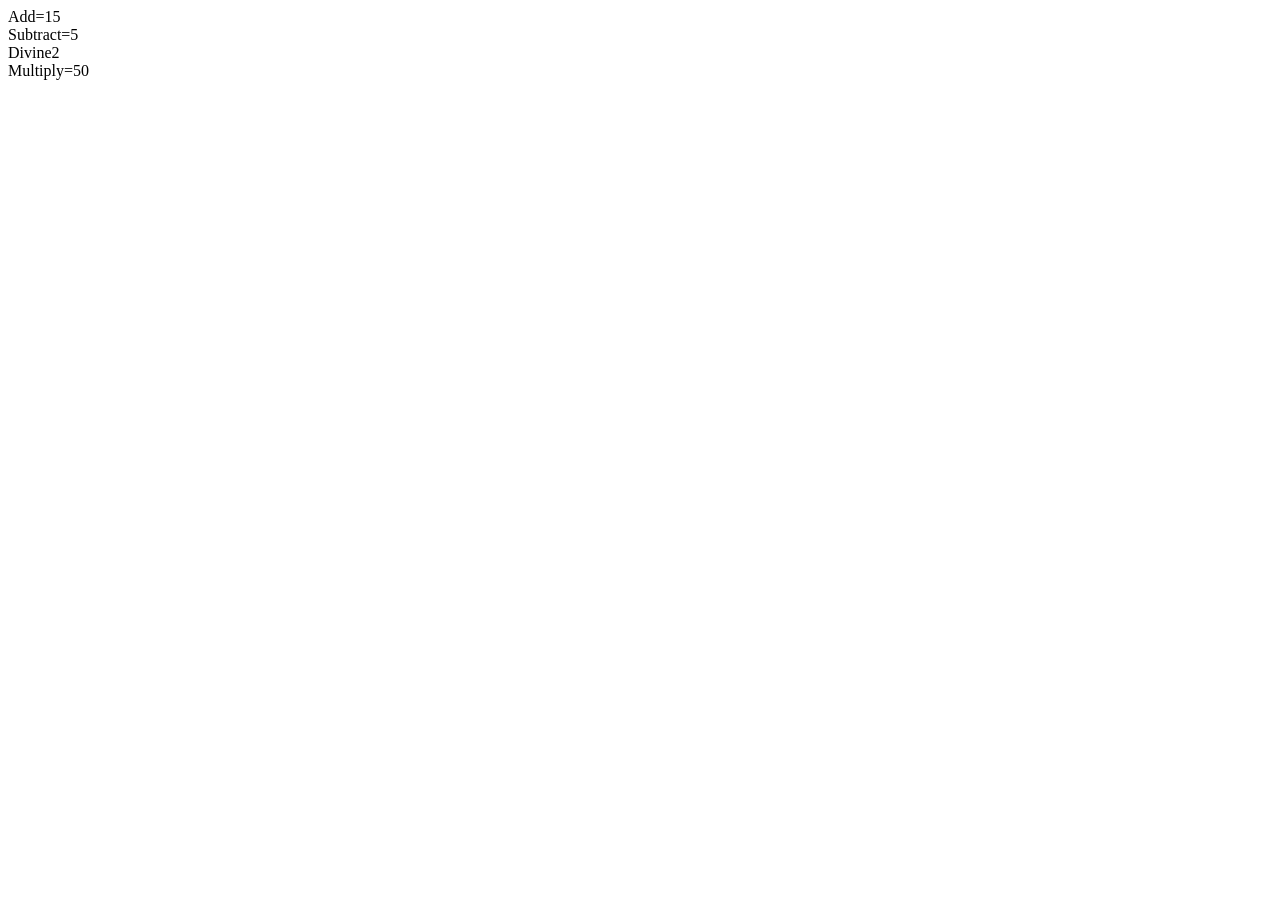
<file: 10/index.html>
<!DOCTYPE html>
<html lang="en">
<head>
    <meta charset="UTF-8">
    <meta name="viewport" content="width=<s>, initial-scale=1.0">
    <title>Document</title>
</head>
<body>
    <script>
        var no1= 10,no2=5,ans;
        ans=no1+no2;
        document.write("Add="+ans+"<br/>");
        ans=no1-no2;
        document.write("Subtract="+ans+"<br/>");
        ans=no1/no2;
         document.write("Divine"+ans+"<Br/>");
        ans=no1*no2;
        document.write("Multiply="+ans+"<br/>");

    </script>
</body>
</html>
</file>
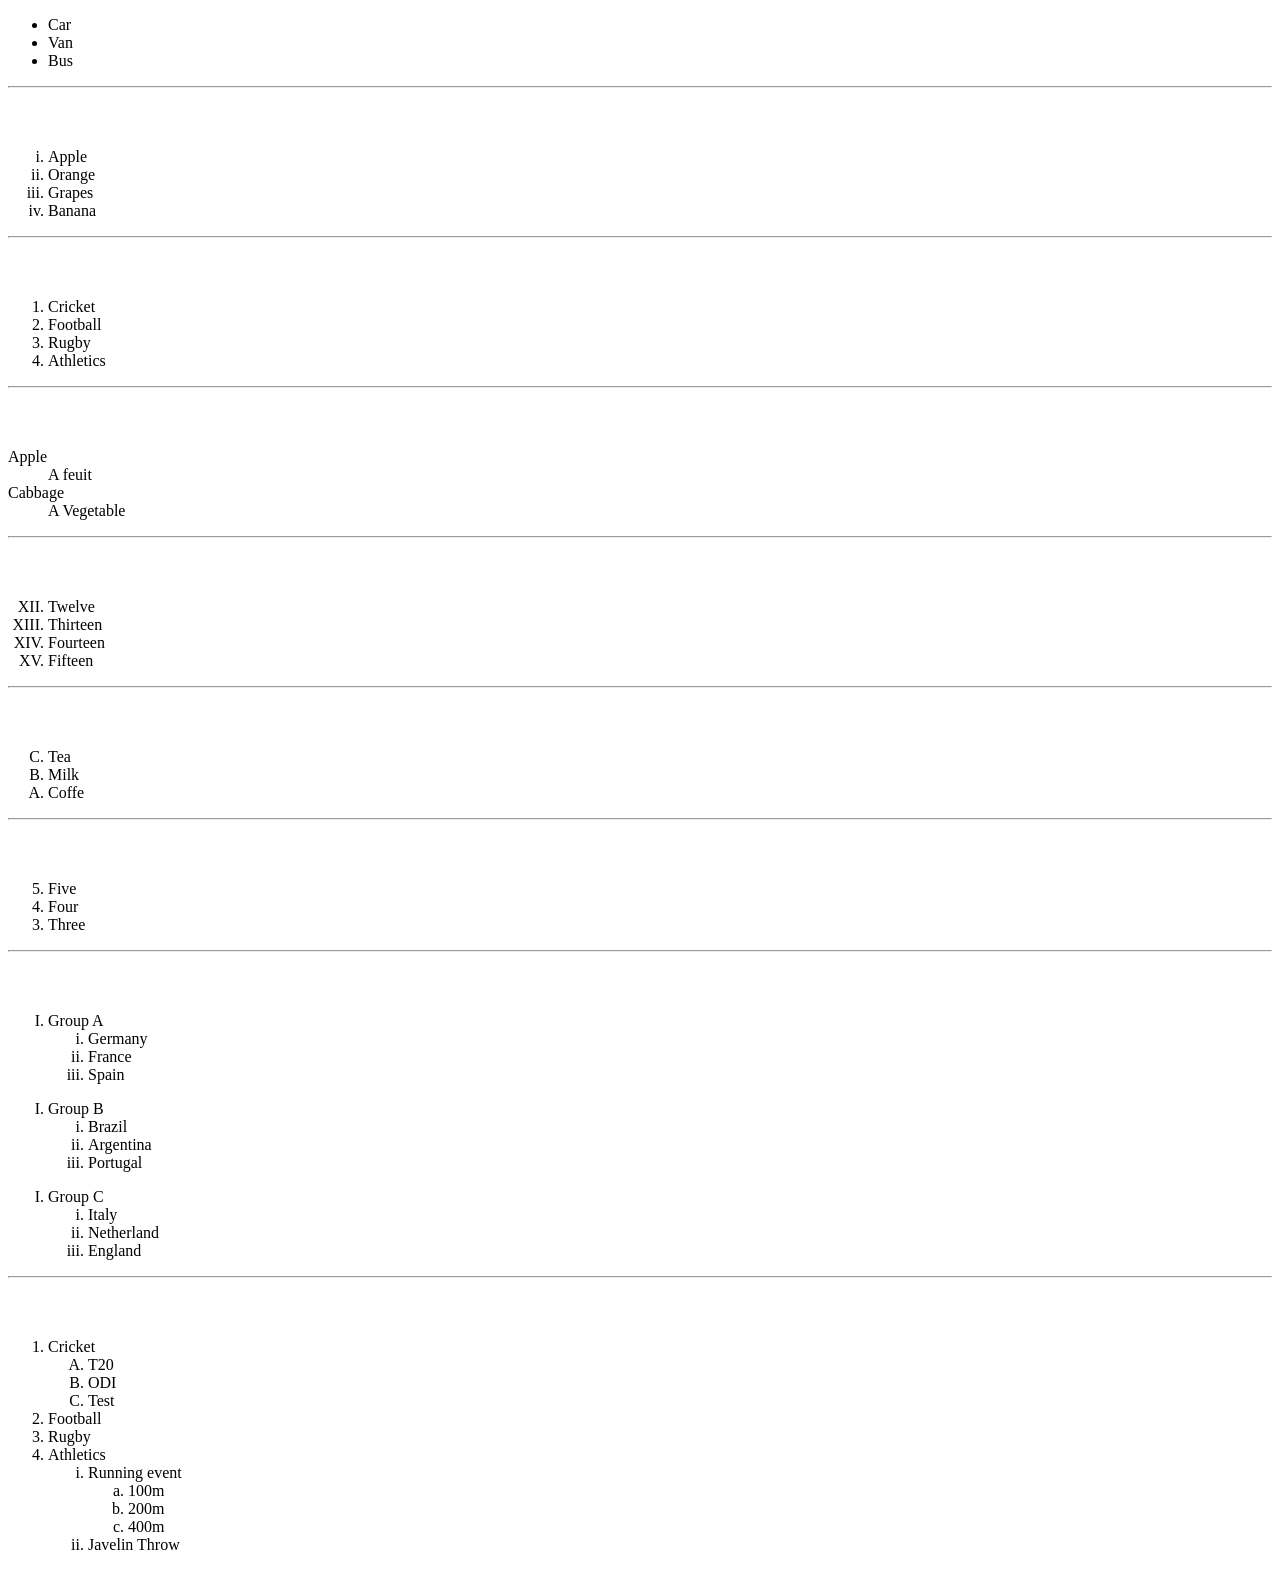
<file: 2/index.html>
<!DOCTYPE html>
<html lang="en">
<head>
    <meta charset="UTF-8">
    <meta name="viewport" content="width=device-width, initial-scale=1.0">
    <title>Web Assignment</title>
</head>
<body>
    <ul>
        <li>Car</li>
        <li>Van</li>
        <li>Bus</li>
    </ul>
    <hr><br><br>
    <ol type="i">
        <li>Apple</li>
        <li>Orange</li>
        <li>Grapes</li>
        <li>Banana</li>
    </ol>
    <hr><br><br>
    <ol>
        <li>Cricket</li>
        <li>Football</li>
        <li>Rugby</li>
        <li>Athletics</li>
    </ol>
    <hr><br><br>
    <dl>
        <dt>Apple</dt>
        <dd>A feuit</dd>
        <dt>Cabbage</dt>
        <dd>A Vegetable</dd>
    </dl>
    <hr><br><br>
    <ol start="12" type="I">
        <li>Twelve</li>
        <li>Thirteen</li>
        <li>Fourteen</li>
        <li>Fifteen</li>

    </ol>
    <hr><br><br>
    <ol start="c" type="A" reversed>
        <li>Tea</li>
        <li>Milk</li>
        <li>Coffe</li>
    </ol>
    <hr><br><br>
    <ol start="5"type="1" reversed>
        <li>Five</li>
        <li>Four</li>
        <li>Three</li>

    </ol>
    <hr><br><br>
    <ol type="I">
        <li>Group A</li>
        <ol type="i">
            <li>Germany</li>
            <li>France</li>
            <li>Spain</li>

        </ol>
    </ol>
    <ol type="I">
        <li>Group B</li>
        <ol type="i">
            <li>Brazil</li>
            <li>Argentina</li>
            <li>Portugal</li>
        </ol>

    </ol>
    <ol type="I">
        <li>Group C</li>
        <ol type="i">
            <li>Italy</li>
            <li>Netherland</li>
            <li>England</li>
        </ol>

    </ol>
    <hr><br><br>
    <ol >
        <li>Cricket</li>
        <ol type="A">
            <li>T20</li>
            <li>ODI</li>
            <li>Test</li>
        </ol>
        <li>Football</li>
        <li>Rugby</li>
        <li>Athletics</li>
        <ol type="i">
            <li>Running event</li>
            <ol type="a">
                <li>100m</li>
                <li>200m</li>
                <li>400m</li>
            </ol>
            <li>Javelin Throw</li>

        </ol>
    </ol>


</body>
</html>
</file>
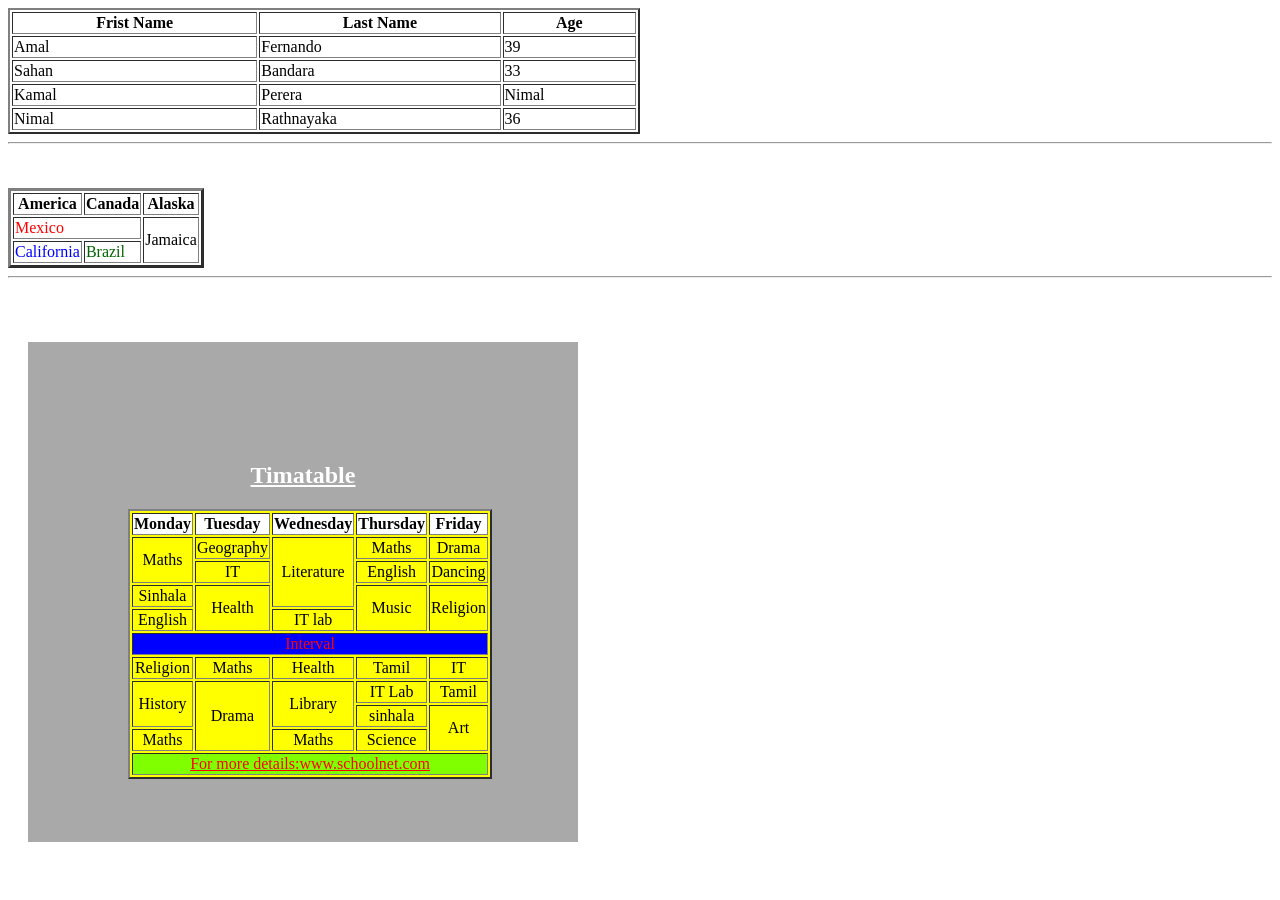
<file: 3/index.html>
<!DOCTYPE html>
<html lang="en">
<head>
    <meta charset="UTF-8">
    <meta name="viewport" content="width=device-width, initial-scale=1.0">
    <title>web Assignment</title>
    <link rel="stylesheet" href="style1.css">
        
</head>
<body >
    <!-----Question 01-->
    <div >
    <table border="2" style="width: 50%; height: 50%;">
        <tr>
            <th>Frist Name</th>
            <th>Last Name</th>
            <th>Age</th>
        </tr>
        <tr>
            <td>Amal</td>
            <td>Fernando</td>
            <td>39</td>
        </tr>
        <tr>
            <td>Sahan</td>
            <td>Bandara</td>
            <td>33</td>

        </tr>
        <tr>
            <td>Kamal</td>
            <td>Perera</td>
            <td>Nimal</td>
        </tr>
        <tr>
            <td>Nimal</td>
            <td>Rathnayaka</td>
            <td>36</td>
        </tr>
    </table>
    <hr><br><br>
    <!--------Question 02----->
    <table  border="3" class="table" >
        <tr>
            <th>America</th>
            <th>Canada</th>
            <th>Alaska</th>
            
        </tr>
        <tr>
            <td style="color: red;" colspan="2">Mexico</td>
            <td rowspan="2"> Jamaica</td>
        </tr>
        <tr>
            <td style="color: blue;">California</td>
            <td style="color: darkgreen;">Brazil</td>
        </tr>
        
    </table>

    <hr><br><br>
    <!------Question 03-->
     
    <div class="hello">
        <h2 style="color: white"><Center><u>Timatable</Center></u></h2>
    <div> 
    <table class="ta" border="2" >
        <div >
        <tr class="t">
            <th>Monday</th>
            <th>Tuesday</th>
            <th>Wednesday</th>
            <th>Thursday</th>
            <th>Friday</th>
        </tr>
        <tr class="T">
            <td rowspan="2">Maths</td>
            <td>Geography</td>
            <td rowspan="3"> Literature</td>
            <td>Maths</td>
            <td>Drama</td>
        </tr>
        <tr class="T">
            <td>IT</td>
            <td>English</td>
            <td>Dancing</td>
        </tr>
        <tr class="T">
            <td>Sinhala</td>
            <td rowspan="2">Health</td>
            <td rowspan="2">Music</td>
            <td rowspan="2">Religion</td>
        </tr>
        <tr class="T">
            <td>English</td>
            <td>IT lab</td>
        </tr>
        <tr>
            <td  colspan="5" style="color: red; background-color: blue;"> <center>Interval</center></td>
        </tr>
        <tr class="T">
            <td>Religion</td>
            <td>Maths</td>
            <td>Health</td>
            <td>Tamil</td>
            <td>IT</td>
        </tr>
        <tr class="T">
            <td rowspan="2">History</td>
            <td rowspan="3">Drama</td>
            <td rowspan="2">Library</td>
            <td>IT Lab</td>
            <Td>Tamil</Td>
        </tr>
        <tr class="T">
            <td>sinhala</td>
            <td rowspan="2">Art</td>
        </tr>
        <tr class="T">
           <td>Maths</td> 
           <td>Maths</td>
           <td>Science</td>

        </tr>
        <tr>
            <td colspan="5" style="color: red;background-color: chartreuse;"><center><u>For more details:www.schoolnet.com</u></center></td>
        </tr>





    </table>
    </div>
    </div>
    
    </div>
    
</body>
</html>
</file>
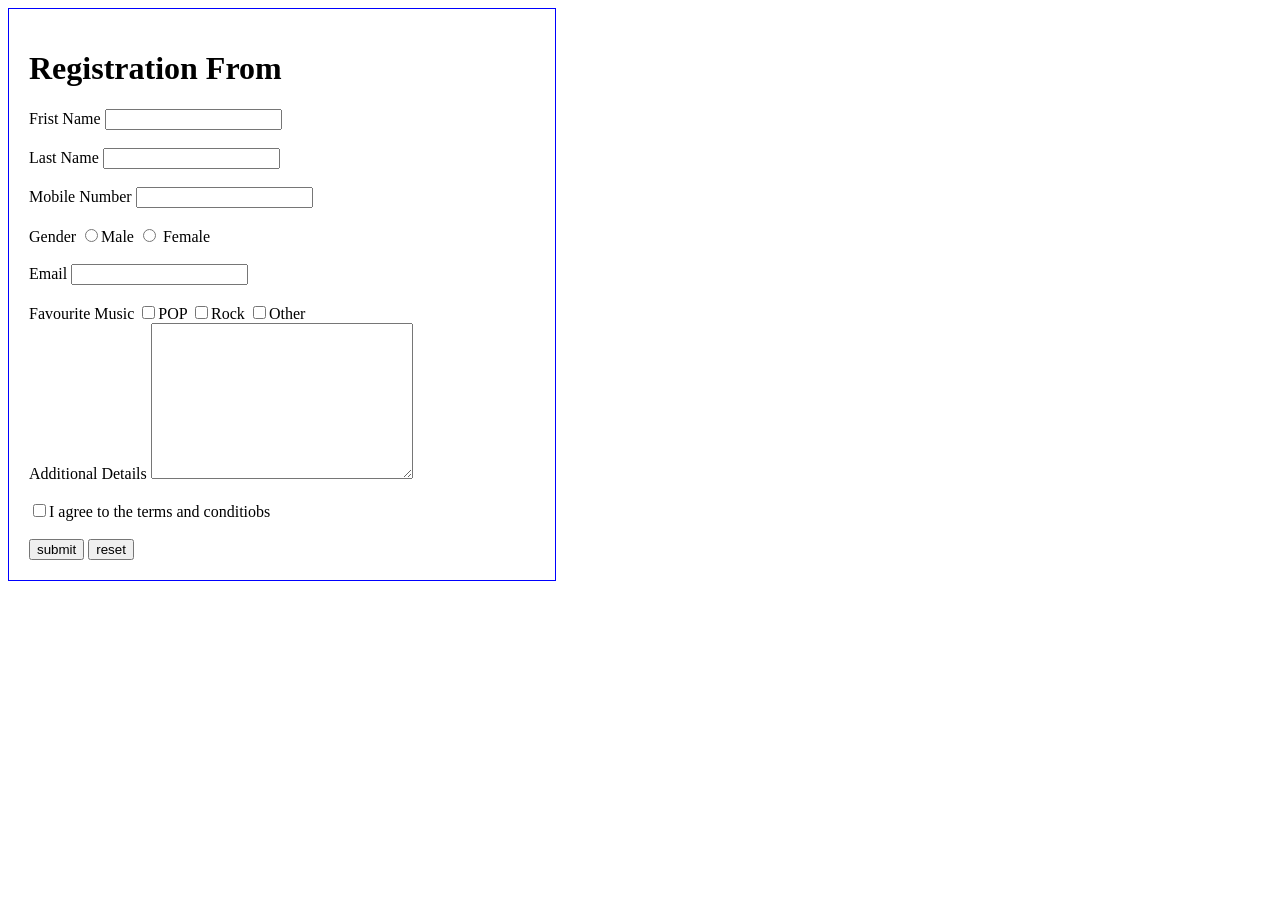
<file: 4/index.html>
<!DOCTYPE html>
<html lang="en">
<head>
    <meta charset="UTF-8">
    <meta name="viewport" content="width=device-width, initial-scale=1.0">
    <title>Web Assignment</title>
    <style>
.form-con{
    border: 1px solid #ccc;
    padding: 20px;
    width: 40%;
    border-color: blue;
}





    </style>
</head>
<body>
    <div class="form-con">
        <Form>
    <h1><b>Registration From</b></h1>
    <label>Frist Name</label>
    <input  type="text" name="fristname"><br><br>
    <label for="">Last Name</label>
    <input type="text" name="lastname"><br><br>
    <label for="">Mobile Number</label>
    <input type="number" name="mobilenumber"><br><br>
    <label for="">Gender</label>
    <input type="radio" value="Male"><label>Male</label>
    <input type="radio" value="Female"><label> Female</label><br><br>
    <label for="">Email</label>
    <input type="email"name="email"><br><br>
    <label>Favourite Music</label>
    <input type="checkbox"value="pop"><label>POP</label>
    <input type="checkbox" value="rock"><label for="">Rock</label>
    <input type="checkbox" value="Other"><label for="">Other</label><br<br>
    <div>
    <label for=""> Additional Details</label>
    <textarea name="" id="" cols="30" rows="10"></textarea><br><br>
    </div>
    <input type="checkbox" value=""><label>I agree to the terms and conditiobs</label><br><br>
    <input type="submit" value="submit" name="submit">
    <input type="reset" value="reset" name="reset">
        </Form>
    </table>
    </div>
</body>
</html>
</file>
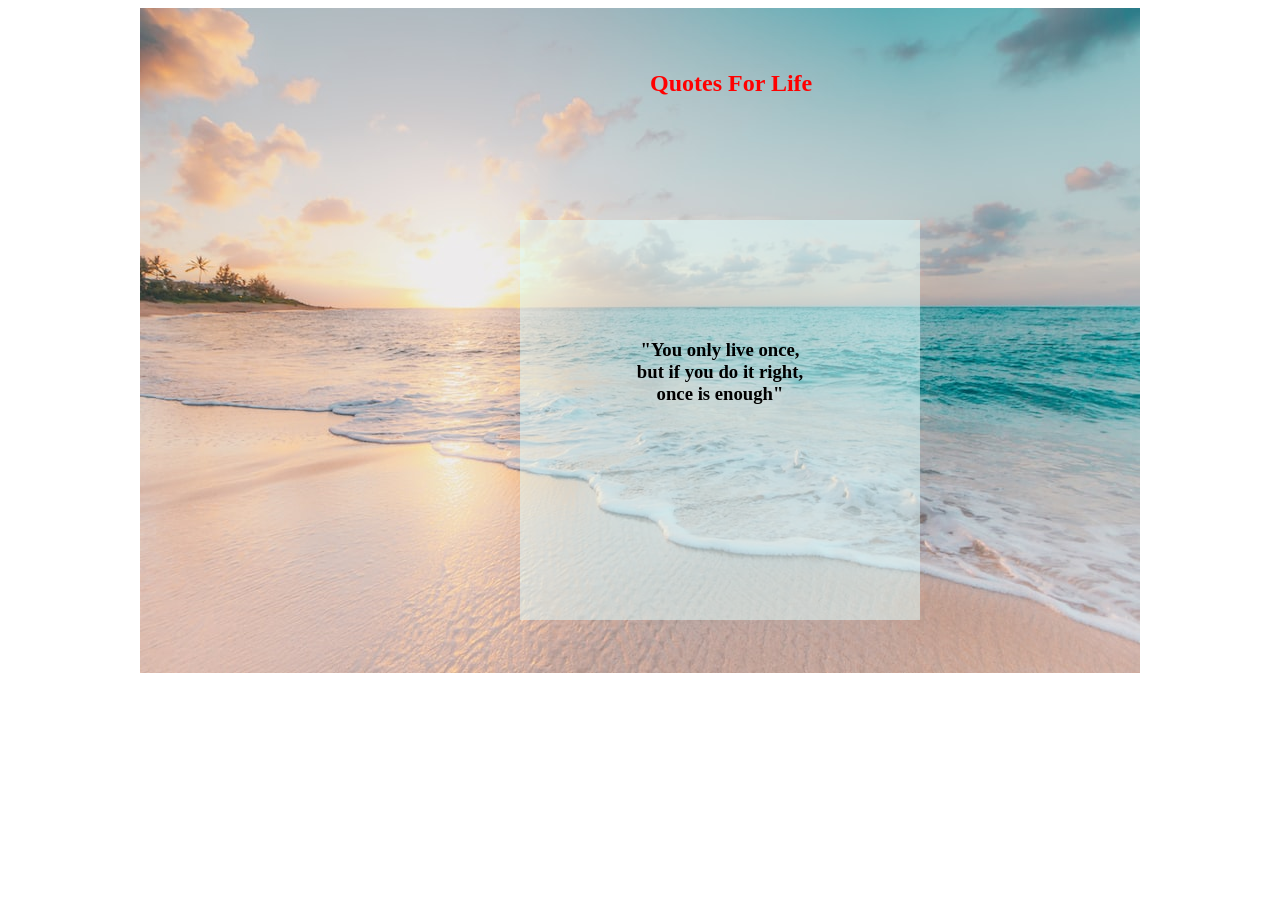
<file: 5/index.html>
<!DOCTYPE html>
<html lang="en">
<head>
    <meta charset="UTF-8">
    <meta name="viewport" content="width=device-width, initial-scale=1.0">
    <title>Document</title>
    <style>
    .container{
        
        
    }
    .text-block{
    width: 200px;
    height: 200px;
    background-color: rgba(225, 255, 255,0.5);
    color:black;
    text-align  : center;
    
    padding: 100px; 
    margin: 20px; 
    top: 200px;
    position: absolute;
    left: 500px;
    }
    .h2{
        position: absolute;
        top: 50px;
        left: 650px;
        color: red;

    }
        
    

    </style>
</head>
<body>
    <div class="container">
        <h2 class="h2">Quotes For Life</h2>
        <center><img src="1.jpg" alt="" class="img"></center>
    
        <div class="text-block">
            
            <h3>"You only live once,<br>but if
                you do it right,<br>once is enough"</h3>

        </div>

    </div>
</body>
</html>
</file>
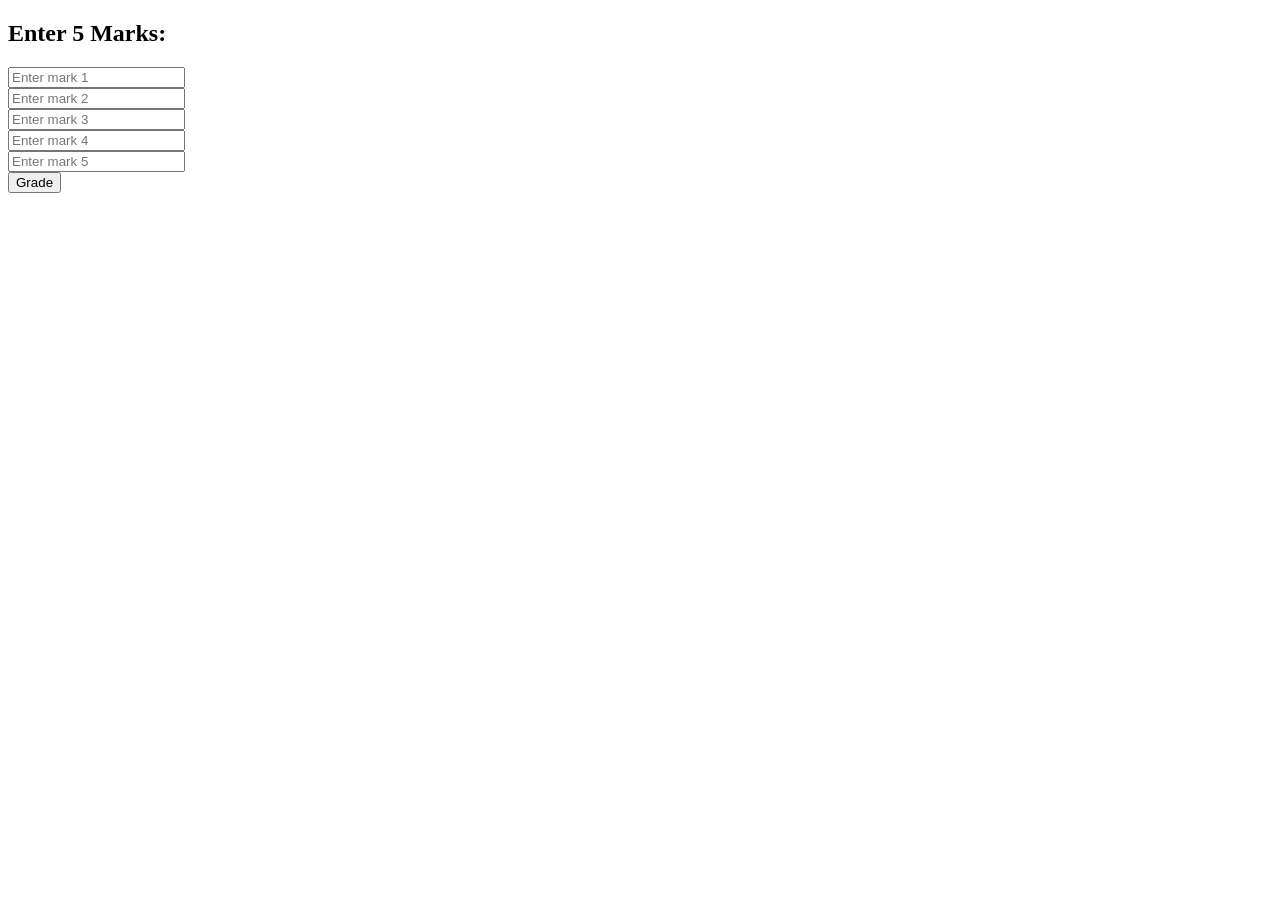
<file: 7/2/index.html>
<!DOCTYPE html>
<html>
<head>
    <title>Calculate Total and Average Marks</title>
</head>
<body>
    <h2>Enter 5 Marks:</h2>
    <input type="number" id="mark1" placeholder="Enter mark 1"><br>
    <input type="number" id="mark2" placeholder="Enter mark 2"><br>
    <input type="number" id="mark3" placeholder="Enter mark 3"><br>
    <input type="number" id="mark4" placeholder="Enter mark 4"><br>
    <input type="number" id="mark5" placeholder="Enter mark 5"><br>
    <button onclick="calculateAndGrade()">Grade</button>

    <script>
        function calculateAndGrade() {
            const mark1 = parseFloat(document.getElementById("mark1").value);
            const mark2 = parseFloat(document.getElementById("mark2").value);
            const mark3 = parseFloat(document.getElementById("mark3").value);
            const mark4 = parseFloat(document.getElementById("mark4").value);
            const mark5 = parseFloat(document.getElementById("mark5").value);

            // Calculate the total and average
            const totalMarks = mark1 + mark2 + mark3 + mark4 + mark5;
            const averageMarks = totalMarks / 5;

            // Display the total and average
            alert(`Total Marks: ${totalMarks}\nAverage Marks: ${averageMarks.toFixed(2)}`);

            // Check the average and display the grade message
            if (averageMarks > 30) {
                alert("Congrats! You passed.");
            } else {
                alert("Better luck next time.");
            }
        }
    </script>
</body>
</html>
</file>
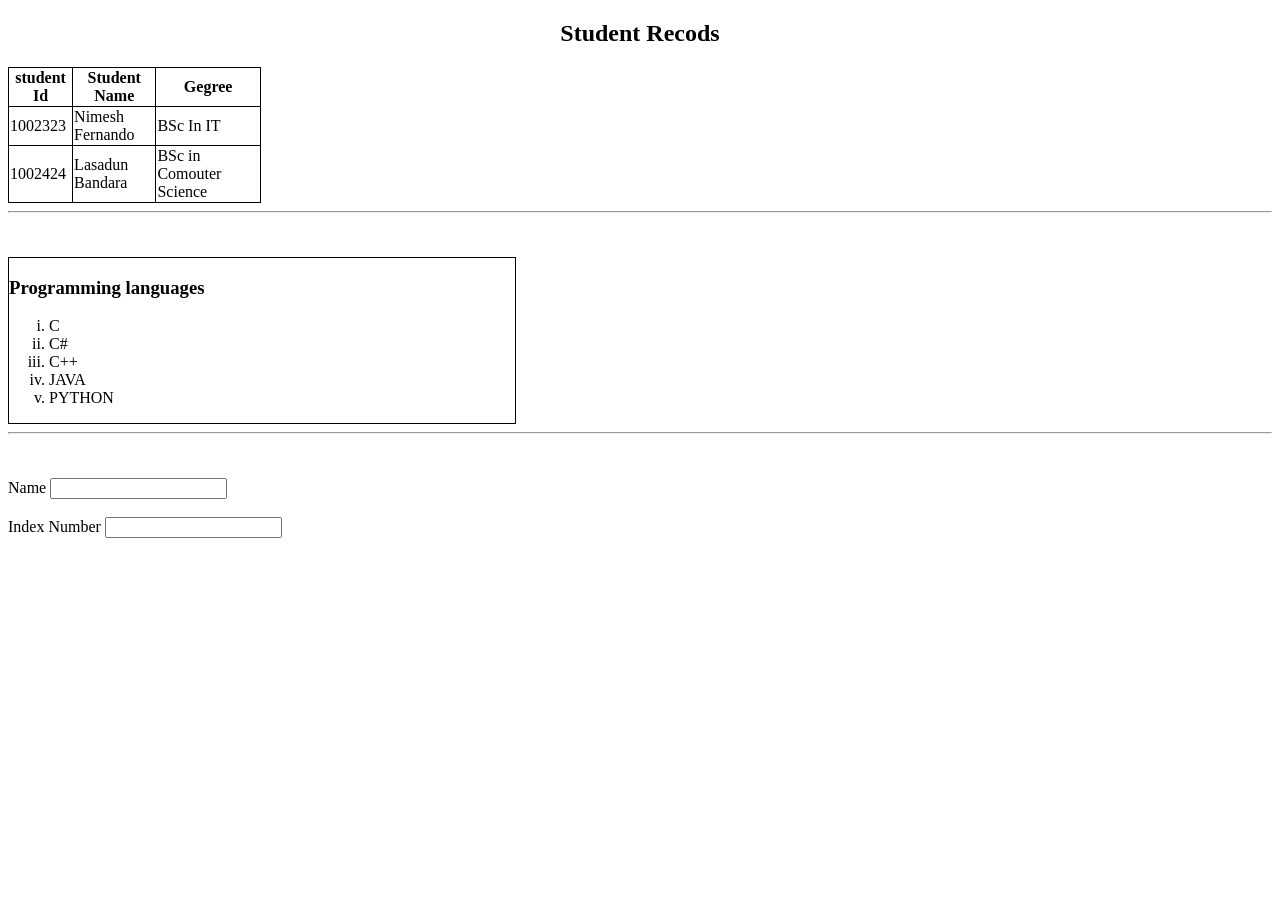
<file: 1/HTML TAGS.html>
<!DOCTYPE html>
<html lang="en">
<head>
    <meta charset="UTF-8">
    <meta name="viewport" content="width=device-width, initial-scale=1.0">
    <title>Document</title>
    <style>
        table,th,td,thead{
            border: 1px solid black;
            border-collapse: collapse;
        }
        div{
            border: 1px solid black;
        }
    </style>
</head>
<body>
    <!--------Question 01-->
    <h2><Center>Student Recods</Center></h2>
    <table style="width: 20%;" >
        <thead>

            <tr>
                <th>student Id</th>
                <th>Student Name</th>
                <th>Gegree</th>
            </tr>
            <tr>
                <td>1002323</td>
                <td>Nimesh Fernando</td>
                <td>BSc In IT</td>
            </tr>
            <tr>
                <td>1002424</td>
                <td>Lasadun Bandara</td>
                <td>BSc in Comouter Science</td>

            </tr>
        </thead>



    </table>
<hr><br><br>
    <!---------------Question 02-->
<div style="width: 40%;">
    <h3 >Programming languages</h3>
    <ol type="i" >
        <li>C</li>
        <li>C#</li>
        <li>C++</li>
        <li>JAVA</li>
        <li>PYTHON</li>
    </ol>
</div>
<hr><br><br>
<!-----------Question 03-->
<from>

<label for="">Name</label>
<input type="text" name="name"><br><br>
<label for="">Index Number</label>
<input type="number"name="indexnumber">
</from>
</body>
</html>
</file>
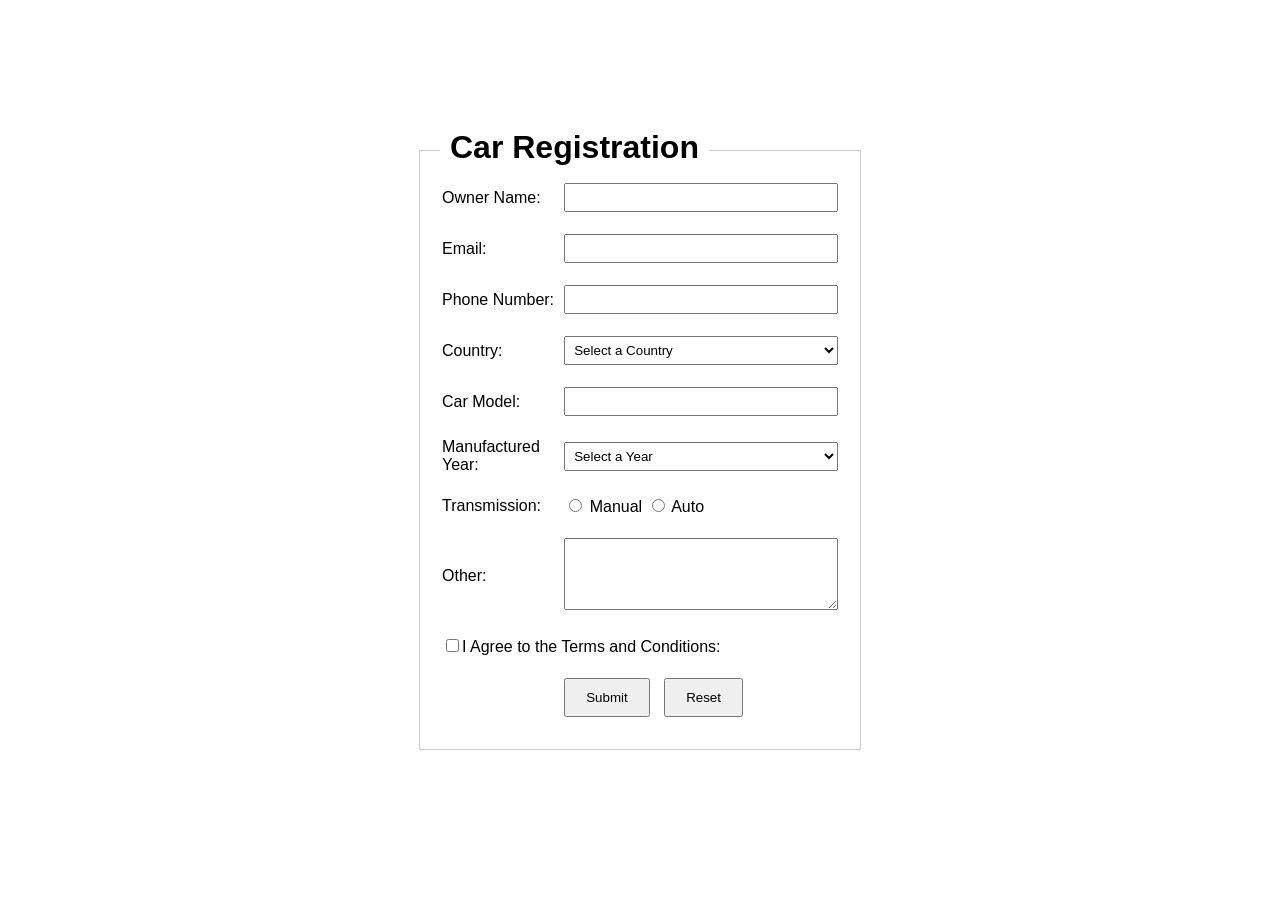
<file: 4/index1.html>
<!DOCTYPE html>
<html>
<head>
  <title>Car Registration Form</title>
  <style>
    body {
      display: flex;
      justify-content: center;
      align-items: center;
      height: 100vh;
      margin: 0;
      font-family: Arial, sans-serif;
    }

    .form-container {
      border: 1px solid #ccc;
      padding: 20px;
      max-width: 400px;
      width: 100%;
      position: relative;
    }

    .form-heading {
      position: absolute;
      top: -43px;
      left: 20px;
      background-color: #fff;
      padding: 0 10px;
    }

    table {
      width: 100%;
    }

    td {
      padding: 10px 0;
    }

    input[type="text"],
    input[type="tel"],
    input[type="email"],
    textarea,
    select {
      width: 100%;
      padding: 5px;
      box-sizing: border-box;
    }

    input[type="submit"],
    input[type="reset"] {
      padding: 10px 20px;
      margin-right: 10px;
    }
  </style>
</head>
<body>
  <div class="form-container">
    <form action="#" method="post">
      <h1 class="form-heading">Car Registration</h1>
      <table>
        <tr>
          <td>Owner Name:</td>
          <td><input type="text" name="owner_name" required></td>
        </tr>
        <tr>
          <td>Email:</td>
          <td><input type="email" name="owner_email" required></td>
        </tr>
        <tr>
          <td>Phone Number:</td>
          <td><input type="tel" name="phone_number" required></td>
        </tr>
        <tr>
          <td>Country:</td>
          <td>
            <select name="country" required>
              <option value="">Select a Country</option>
              <option value="sri_lanka">Sri Lanka</option>
              <option value="usa">USA</option>
              <option value="uk">UK</option>
              <!-- Add more countries here -->
            </select>
          </td>
        </tr>
        <tr>
          <td>Car Model:</td>
          <td><input type="text" name="car_model" required></td>
        </tr>
        <tr>
          <td>Manufactured Year:</td>
          <td>
            <select name="manufactured_year" required>
              <option value="">Select a Year</option>
              <option value="2023">2023</option>
              <option value="2022">2022</option>
              <option value="2021">2021</option>
              <!-- Add more years here -->
            </select>
          </td>
        </tr>
        <tr>
          <td>Transmission:</td>
          <td>
            <input type="radio" name="transmission" value="manual" required> Manual
            <input type="radio" name="transmission" value="auto" required> Auto
            
          </td>
        </tr>
        <tr>
          <td>Other:</td>
          <td><textarea name="additional_details" rows="4" cols="50"></textarea></td>
        </tr>
        <tr>
            <td colspan="2"><input type="checkbox" name="agree_terms" required>I Agree to the Terms and Conditions:</td>
        </tr>
        <tr>
          <td></td>
          <td>
            <input type="submit" value="Submit">
            <input type="reset" value="Reset">
          </td>
        </tr>
      </table>
    </form>
  </div>
</body>
</html>
</file>
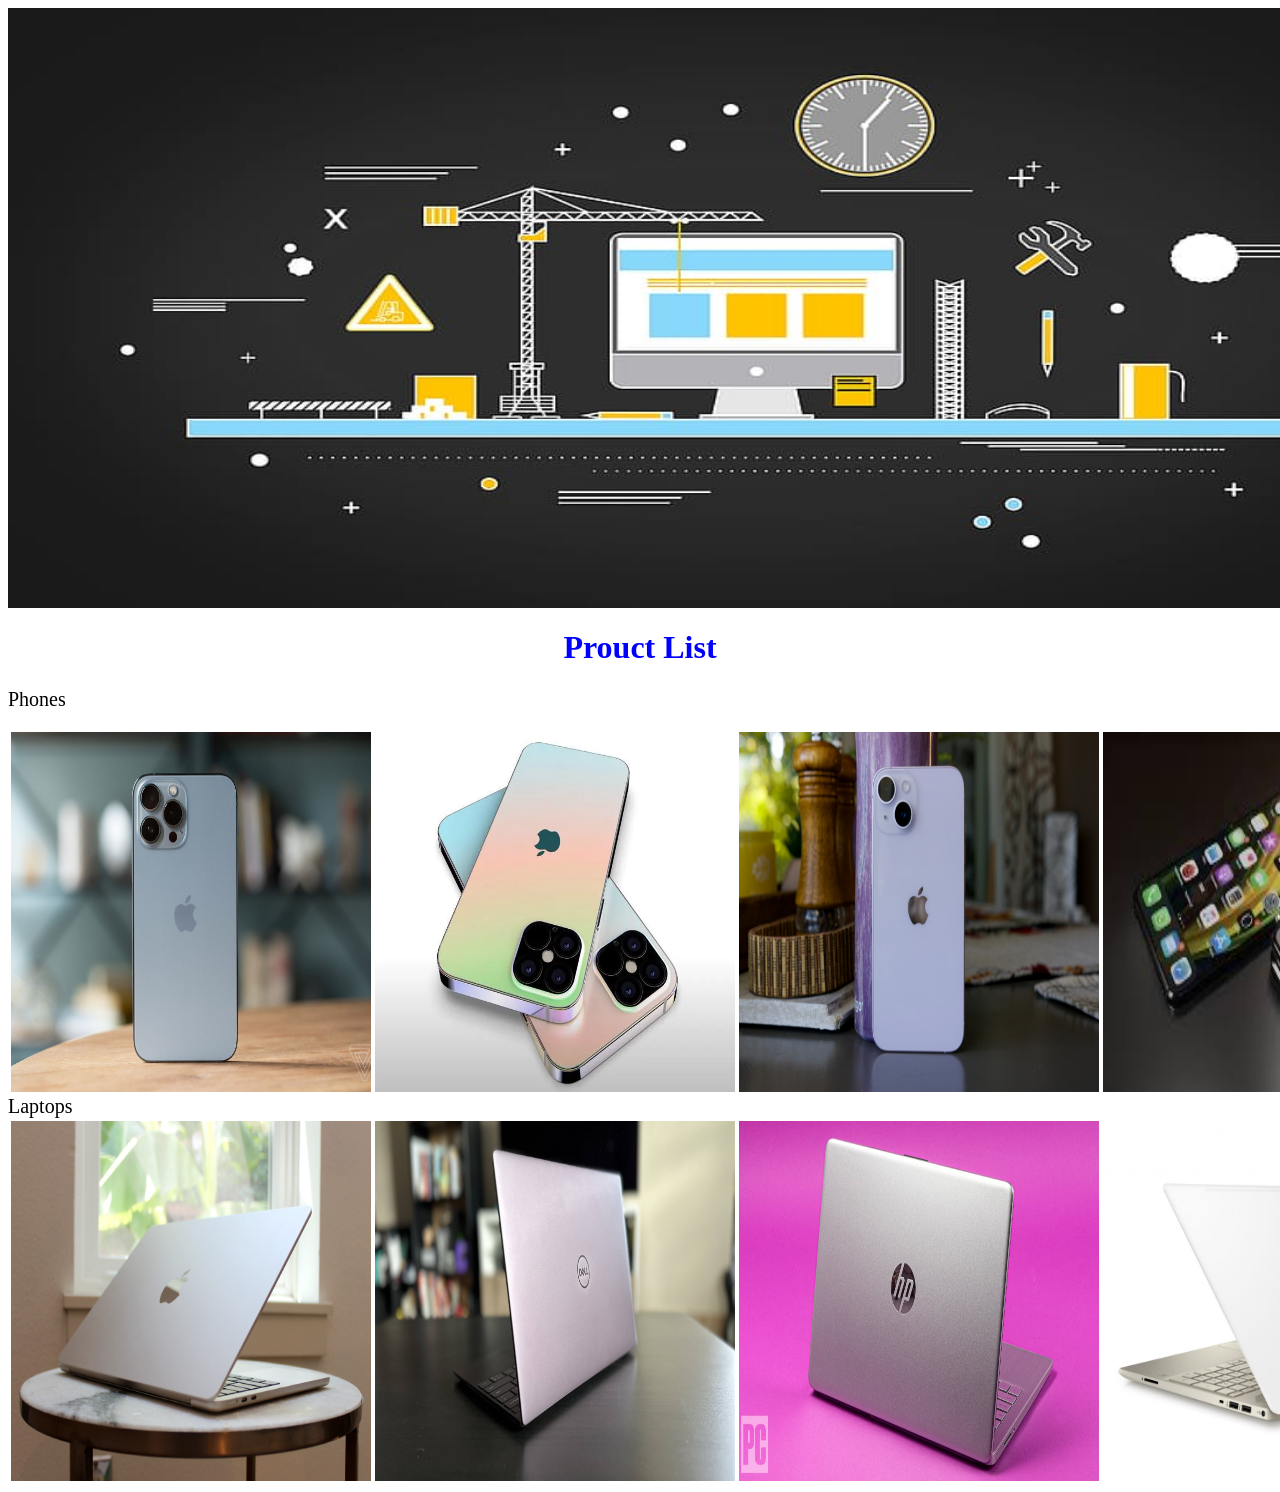
<file: 6/web.html>
<html>
<head> 
<title> Digital Items</title>


</head>


<body>
<img src="concept-construction-page-site.jpg"alt="web pag"style="width:1500px;height:600px;">

<h1 style="color: blue;text-align: center;">Prouct List</h1>



<list style="font-size: 20px ">Phones</list><br><br> 
<table>
<tr>
<td ><img src="2.jpg"style="width: 360px;height: 360px"></td>
<td><img src="3.jpg"style="width: 360px;height: 360px"></td>
<td><img src="4.jpg" style="width: 360px;height: 360px"></td>
<td><img src="9.jpg" style="width: 360px;height: 360px"></td>
</tr>
</table>






<list style="font-size: 20px;">Laptops</list>
<table>
    <tr>
    <td ><img src="5.jpg"style="width: 360px;height: 360px"></td>
    <td><img src="6.jpg"style="width: 360px;height: 360px"></td>
    <td><img src="7.jpg" style="width: 360px;height: 360px"></td>
    <td><img src="8.jpg" style="width: 360px;height: 360px"></td>
    </tr>
    </table>
    
    








</table>
</body>

























</html>
</file>
<file: 3/style1.css>
.T{
    background-color: yellow;
}
    
.ta{
   background-color: yellow;

}
.hello{
    
        width: 350px;
        height: 300px;
        background-color:darkgray;
        
        text-align  : center;
        padding: 100px; 
        margin: 20px; 
     }
     .t{
        background-color: white;
     }
     .table{
        height: 50px;
        width: 75px;
     }
</file>
